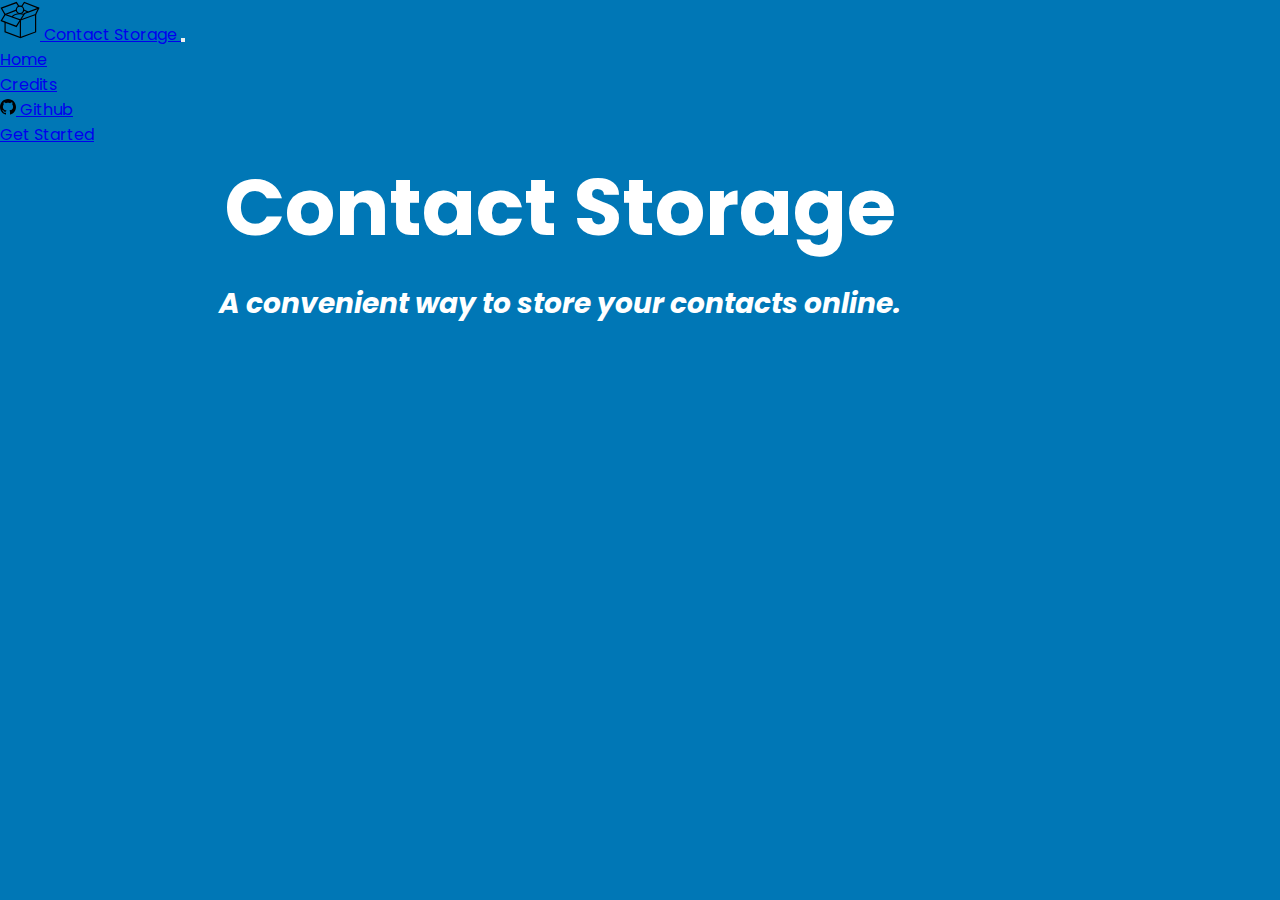
<file: index.html>
<!DOCTYPE html>
<html lang="en">

<head>
    <meta charset="UTF-8" />
    <meta http-equiv="X-UA-Compatible" content="IE=edge" />
    <meta name="viewport" content="width=device-width, initial-scale=1.0" />

    <title>Contact Storage</title>
    <meta name="title" content="Contact Storage" />
    <meta name="description" content="A convenient way to store your contacts online." />

    <meta property="og:type" content="website">
    <meta content="Contact Storage" property="og:title" />
    <meta content="A convenient way to store your contacts online." property="og:description" />
    <meta content="https://contactstorage.info" property="og:url" />
    <meta content="https://contactstorage.info/static/images/home.png" property="og:image" />
    <meta content="#0077b6" data-react-helmet="true" name="theme-color" />

    <!-- Bootstrap v5.3.0-alpha1 CDNs -->
    <link href="https://cdn.jsdelivr.net/npm/bootstrap@5.3.0-alpha1/dist/css/bootstrap.min.css" rel="stylesheet"
        integrity="sha384-GLhlTQ8iRABdZLl6O3oVMWSktQOp6b7In1Zl3/Jr59b6EGGoI1aFkw7cmDA6j6gD" crossorigin="anonymous" />

    <script src="https://cdn.jsdelivr.net/npm/bootstrap@5.3.0-alpha1/dist/js/bootstrap.bundle.min.js"
        integrity="sha384-w76AqPfDkMBDXo30jS1Sgez6pr3x5MlQ1ZAGC+nuZB+EYdgRZgiwxhTBTkF7CXvN"
        crossorigin="anonymous"></script>

    <link rel="stylesheet" href="./static/css/home.css" />
</head>

<body>
    <div id="content" class="d-flex flex-column">
        <header class="navbar sticky-top navbar-expand-lg bg-body-tertiary px-3 py-2">
            <nav class="container-fluid">
                <a class="navbar-brand fw-medium" href="./index.html">
                    <svg height="40" xmlns="http://www.w3.org/2000/svg" id="Layer_3" data-name="Layer 3"
                        viewBox="0 0 100 100">
                        <defs>
                            <style>
                                .cls-1 {
                                    fill: none;
                                    stroke: #000;
                                    stroke-miterlimit: 10;
                                    stroke-width: 3px
                                }

                            </style>
                        </defs>
                        <circle cx="49.99" cy="24.63" r="9.18" class="cls-1" />
                        <path d="M60.01 35.82c-2.97-.91-6.38-1.43-10.01-1.43-9.33 0-17.23 3.43-19.9 8.16"
                            class="cls-1" />
                        <g id="Layer_2" data-name="Layer 2">
                            <path d="m51 50 38-13.65v43.53L51 93.97 12.7 79.59V55.33l28.17 10.66L51 50z"
                                class="cls-1" />
                            <path
                                d="M51 93.97V50L12.7 36.35 3.3 51.61l9.4 3.72M54.13 16.21l6.6-10.19 36.19 14.19L89 36.35M51 50l10.41-16.39 9.2-3.52"
                                class="cls-1" />
                            <path
                                d="m96.92 20.21-26.31 9.88-11.44-4.94M40.82 25.24 12.7 36.35 3.3 20.21l37.77-13.8 6.13 9.33"
                                class="cls-1" />
                        </g>
                    </svg>
                    Contact Storage
                </a>
                <button class="navbar-toggler" type="button" data-bs-toggle="collapse"
                    data-bs-target="#navbarSupportedContent" aria-controls="navbarSupportedContent"
                    aria-expanded="false" aria-label="Toggle navigation">
                    <span class="navbar-toggler-icon"></span>
                </button>
                <div class="collapse navbar-collapse" id="navbarSupportedContent">
                    <ul class="navbar-nav me-auto mb-2 mb-lg-0">
                        <li class="nav-item">
                            <a class="nav-link" aria-current="page" href="./index.html">Home</a>
                        </li>
                        <li class="nav-item">
                            <a class="nav-link" aria-current="page" href="./credits.html">Credits</a>
                        </li>
                        <li class="nav-item">
                            <a class="nav-link align-middle" aria-current="page"
                                href="https://github.com/lastingParadox/cop4331-contactstorage" target="_blank"
                                rel="noopener noreferrer"><svg xmlns="http://www.w3.org/2000/svg" width="16" height="16"
                                    viewBox="0 0 24 24">
                                    <path
                                        d="M12 0c-6.626 0-12 5.373-12 12 0 5.302 3.438 9.8 8.207 11.387.599.111.793-.261.793-.577v-2.234c-3.338.726-4.033-1.416-4.033-1.416-.546-1.387-1.333-1.756-1.333-1.756-1.089-.745.083-.729.083-.729 1.205.084 1.839 1.237 1.839 1.237 1.07 1.834 2.807 1.304 3.492.997.107-.775.418-1.305.762-1.604-2.665-.305-5.467-1.334-5.467-5.931 0-1.311.469-2.381 1.236-3.221-.124-.303-.535-1.524.117-3.176 0 0 1.008-.322 3.301 1.23.957-.266 1.983-.399 3.003-.404 1.02.005 2.047.138 3.006.404 2.291-1.552 3.297-1.23 3.297-1.23.653 1.653.242 2.874.118 3.176.77.84 1.235 1.911 1.235 3.221 0 4.609-2.807 5.624-5.479 5.921.43.372.823 1.102.823 2.222v3.293c0 .319.192.694.801.576 4.765-1.589 8.199-6.086 8.199-11.386 0-6.627-5.373-12-12-12z" />
                                </svg>
                                Github</a>
                        </li>
                    </ul>
                    <ul class="navbar-nav">
                        <li class="nav-item">
                            <a class="btn btn-warning px-4" aria-current="page" href="./login.html">Get Started</a>
                        </li>
                    </ul>
                </div>
            </nav>
        </header>

        <main>
            <section id="hero">
                <div id="title">
                    <h1>Contact Storage</h1>
                    <h2><em>A convenient way to store your contacts online.</em></h2>
                </div>
            </section>
        </main>
</body>

</html>
</file>
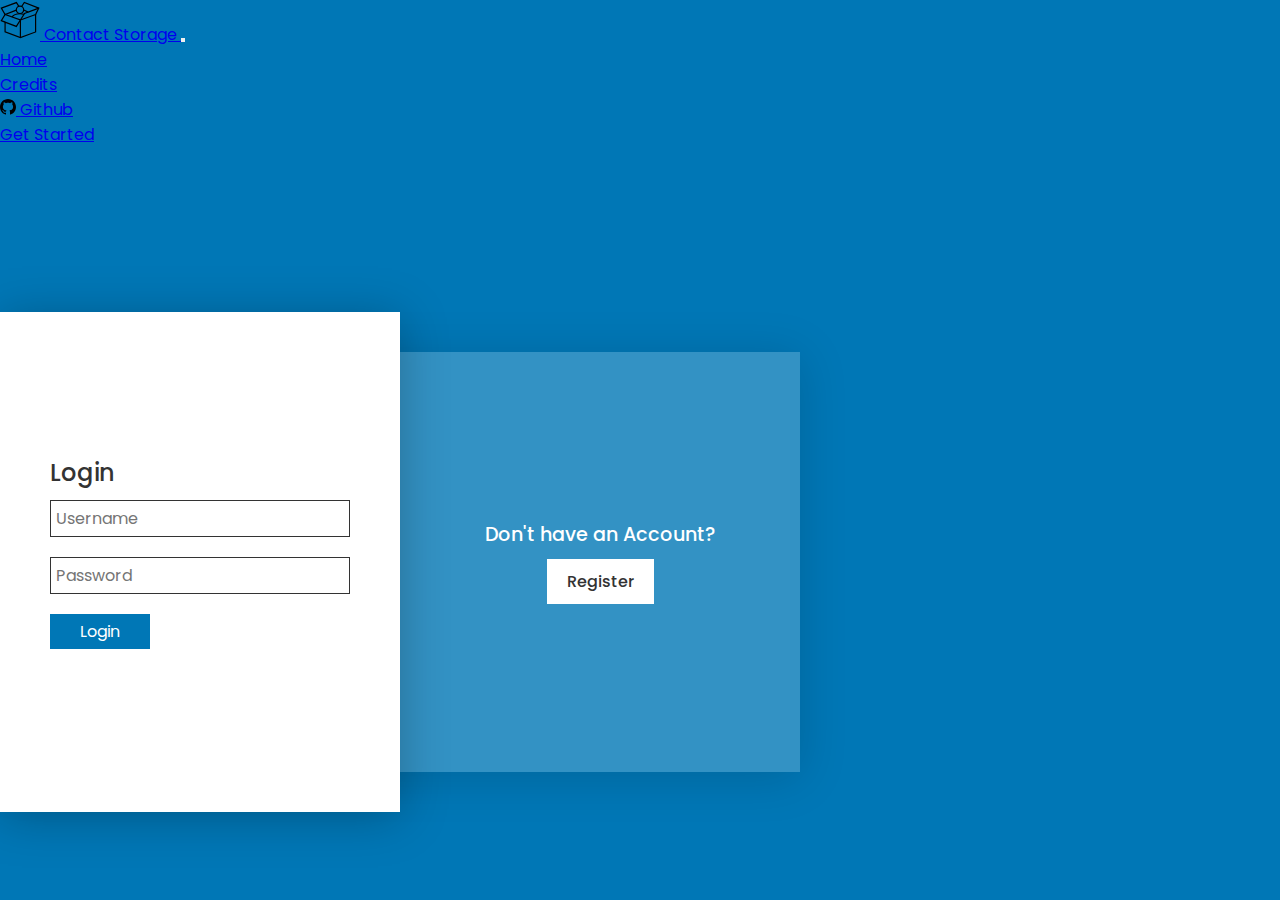
<file: account.html>
<!DOCTYPE html>
<html lang="en">
    <html>
        <head>
            <script type="text/javascript" src="static/js/index.js"></script>
            <script type="text/javascript" src="static/js/sidebar.js"></script>
            <script type="text/javascript" src="static/js/account.js"></script>

            <meta charset="utf-8" />
            <meta http-equiv="X-UA-Compatible" content="IE=edge" />
            <meta
                name="viewport"
                content="width=device-width, initial-scale=1"
            />

            <title>Contact Storage - Account</title>
            <meta name="title" content="Contact Storage - Account"/>
            <meta name="description" content="A convenient way to store your contacts online."/>
            
            <meta property="og:type" content="website">
            <meta content="Contact Storage - Account" property="og:title" />
            <meta content="A convenient way to store your contacts online." property="og:description" />
            <meta content="https://contactstorage.info" property="og:url" />
            <meta content="https://contactstorage.info/static/images/home.png" property="og:image" />
            <meta content="#0077b6" data-react-helmet="true" name="theme-color" />

            <!--Google icons-->
            <link
                rel="stylesheet"
                href="https://fonts.googleapis.com/icon?family=Material+Icons+Sharp"
            />
            <link
                rel="stylesheet"
                href="https://fonts.googleapis.com/icon?family=Material+Icons+Outlined"
            />

            <!-- Bootstrap v5.3.0-alpha1 CDNs -->
            <link
                href="https://cdn.jsdelivr.net/npm/bootstrap@5.3.0-alpha1/dist/css/bootstrap.min.css"
                rel="stylesheet"
                integrity="sha384-GLhlTQ8iRABdZLl6O3oVMWSktQOp6b7In1Zl3/Jr59b6EGGoI1aFkw7cmDA6j6gD"
                crossorigin="anonymous"
            />

            <script
                src="https://cdn.jsdelivr.net/npm/bootstrap@5.3.0-alpha1/dist/js/bootstrap.bundle.min.js"
                integrity="sha384-w76AqPfDkMBDXo30jS1Sgez6pr3x5MlQ1ZAGC+nuZB+EYdgRZgiwxhTBTkF7CXvN"
                crossorigin="anonymous"
            ></script>

            <link rel="stylesheet" href="static/css/dashboard.css" />
            <link rel="stylesheet" href="static/css/account.css" />
        </head>

        <body>
            <div id="main-container" class="d-flex">
                <div class="sidebar" id="side_nav">
                    <div class="header-box pt-3 pb-4 position-relative">
                        <h1 class="fs-4 title">
                            <button
                                id="hamburger"
                                class="btn open-btn border-0"
                            >
                                <span class="material-icons-outlined"
                                    >menu</span
                                >
                            </button>
                            <span id="sidebar-title">Contact Storage</span>
                        </h1>
                    </div>

                    <ul class="list-unstyled">
                        <li
                            id="nav_contacts"
                            class="my-2"
                            onclick="transferPage(this.id);"
                        >
                            <div class="list-itembox">
                                <span class="material-icons-sharp"
                                    >import_contacts</span
                                >
                                <span class="ms-3">Contacts</span>
                            </div>
                        </li>
                    </ul>

                    <hr class="hr-color mx-2 border-2" />

                    <ul class="list-unstyled">
                        <li
                            id="nav_account"
                            class="my-2 active"
                            onclick="transferPage(this.id);"
                        >
                            <div class="list-itembox">
                                <span class="material-icons-sharp"
                                    >account_box</span
                                >
                                <span class="ms-3">Account</span>
                            </div>
                        </li>
                        <li id="nav_logout" class="my-2" onclick="logout();">
                            <div class="list-itembox">
                                <span class="material-icons-sharp">logout</span>
                                <span class="ms-3">Logout</span>
                            </div>
                        </li>
                    </ul>
                </div>

                <div id="content">
                    <div class="card account-card">
                        <div class="card-header text-center font">Account</div>
                        <div class="card-body text-center p-5">
                            <img
                                id="userPhoto"
                                class="img-account-profile rounded-circle mb-2"
                                src="./static/images/media/anonymous.png"
                                alt=""
                            />
                            <h2 id="userFirstLast">&nbsp;</h2>
                            <i id="userEmail" class="text-secondary">&nbsp;</i>

                            <div class="mt-4">
                                <button
                                    class="btn btn-primary"
                                    id="editDetailsButton"
                                    data-bs-toggle="modal"
                                    data-bs-target="#detailsModal"
                                >
                                    Edit Details
                                </button>
                                <button
                                    class="btn btn-primary"
                                    id="settingsButton"
                                    data-bs-toggle="modal"
                                    data-bs-target="#settingsModal"
                                    onclick="initSettingsPage();"
                                >
                                    Edit Settings
                                </button>
                                <button
                                    class="btn btn-danger"
                                    id="deleteAccountButton"
                                    data-bs-toggle="modal"
                                    data-bs-target="#deleteModal"
                                >
                                    Delete Account
                                </button>
                            </div>
                        </div>
                    </div>
                </div>
            </div>

            <div class="modal fade" id="detailsModal" tabindex="-1" aria-labelledby="detailsPageLabel" aria-hidden="true">
                <div class="modal-dialog modal-dialog-scrollable modal-dialog-centered">
                    <div class="modal-content">
                        <div class="modal-header">
                            <h1 class="modal-title fs-5" id="detailsPageLabel">Account Details</h1>
                            <button type="button" class="btn-close" data-bs-dismiss="modal" aria-label="Close"></button>
                        </div>
                        <div class="modal-body">
                            <div class="mb-2">
                                <label for="details-firstName" class="form-label">First Name</label>
                                <input type="text" class="form-control" id="details-firstName" placeholder="First Name">
                                <div class="invalid-feedback">
                                    Please input a first name.
                                </div>
                            </div>
                            <div class="mb-2">
                                <label for="details-lastName" class="form-label">Last Name</label>
                                <input type="text" class="form-control" id="details-lastName" placeholder="Last Name">
                                <div class="invalid-feedback">
                                    Please input a last name.
                                </div>
                            </div>
                            <div class="mb-2">
                                <label for="details-username" class="form-label">Username</label>
                                <input type="tel" class="form-control" id="details-username" placeholder="Username">
                                <div id="username-error" class="invalid-feedback">
                                    Please input a username.
                                </div>
                            </div>
                            <div class="mb-2">
                                <label for="details-email" class="form-label">Email</label>
                                <input type="email" class="form-control" id="details-email" placeholder="example@example.com">
                                <div class="invalid-feedback">
                                    Please input a valid email.
                                </div>
                            </div>
                            <div class="mb-2">
                                <label for="details-picture" class="form-label">Image</label>
                                <input type="file" class="form-control" id="details-picture" accept="image/png,image/jpeg">
                            </div>
                        </div>
                        <div class="modal-footer">
                            <button type="button" class="btn btn-primary" onclick="return editUserDetails();">Update</button>
                            <button type="button" class="btn btn-secondary" onclick="return editUserDetails(true);">Update and Remove Image</button>
                        </div>
                    </div>
                </div>
            </div>

            <div class="modal fade" id="settingsModal" tabindex="-1" aria-labelledby="settingsPageLabel" aria-hidden="true">
                <div class="modal-dialog modal-dialog-scrollable modal-dialog-centered">
                    <div class="modal-content">
                        <div class="modal-header">
                            <h1 class="modal-title fs-5" id="settingsPageLabel">Account Settings</h1>
                            <button type="button" class="btn-close" data-bs-dismiss="modal" aria-label="Close"></button>
                        </div>
                        <div class="modal-body">
                            <span>Dashboard Color</span>
                            <div class="mb-3 d-flex">
                                <input
                                id="color-button-1"
                                type="color"
                                name=""
                                class="form-control-color d-inline"
                                />
                                <input
                                    id="color-text-1"
                                    class="form-control d-inline mx-3"
                                    type="text"
                                    value="#000000"
                                    readonly
                                />
                                <input
                                    id="default_dash"
                                    class="btn btn-secondary primaryBg"
                                    type="button"
                                    value="Default"
                                />
                            </div>
                            <span>Sidebar Color</span>
                            <div class="d-flex mb-3">
                                <input
                                    id="color-button-2"
                                    type="color"
                                    name=""
                                    class="form-control-color d-inline"
                                />
                                <input
                                    id="color-text-2"
                                    class="form-control d-inline mx-3"
                                    type="text"
                                    value="#000000"
                                    readonly
                                />
                                <input
                                    id="default_side"
                                    class="btn btn-secondary primaryBg"
                                    type="button"
                                    value="Default"
                                />
                            </div>
                            <div class="form-check form-switch mb-4">
                                <input
                                    class="form-check-input"
                                    type="checkbox"
                                    id="flexSwitchCheckChecked"
                                    checked
                                    onclick=""
                                />
                                <label
                                    class="form-check-label"
                                    for="flexSwitchCheckChecked"
                                    >Use Card View</label
                                >
                            </div>
                        </div>
                        <div class="modal-footer">
                            <button type="button" class="btn btn-success" onclick="return editUserSettings();">Update</button>
                        </div>
                    </div>
                </div>
            </div>

            <div class="modal fade" id="deleteModal" tabindex="-1" aria-labelledby="deletePageLabel" aria-hidden="true">
                <div class="modal-dialog modal-dialog-scrollable modal-dialog-centered">
                    <div class="modal-content">
                        <div class="modal-header">
                            <h1 class="modal-title fs-5" id="deletePageLabel">Delete Contact</h1>
                            <button type="button" class="btn-close" data-bs-dismiss="modal" aria-label="Close"></button>
                        </div>
                            <div class="modal-body">
                                <p id="delete_statement">
                                    Are you sure you want to delete your
                                    account?
                                </p>
                            </div>
                            <div class="modal-footer">
                                <button type="button" class="btn btn-secondary" data-bs-dismiss="modal">Cancel</button>
                                <button type="button" class="btn btn-danger" onclick="return deleteUserAccount();">Delete</button>
                            </div>
                    </div>
                </div>
            </div>

            <nav id="mobile-navbar" class="sticky-bottom">
                <div id="mobile_contacts" class="mobile-item" ontouchstart="transferPage(this.id);">
                    <span class="material-icons-sharp mobile-item-icon">import_contacts</span>
                </div>
                <div class="vr"></div>
                <div id="mobile_account" class="mobile-item active" ontouchstart="transferPage(this.id);">
                    <span class="material-icons-sharp mobile-item-icon">account_box</span>
                </div>
                <div class="vr"></div>
                <div id="mobile_logout" class="mobile-item" ontouchstart="logout();">
                    <span class="material-icons-sharp mobile-item-icon">logout</span>
                </div>
            </nav>
        </body>
    </html>
</html>
</file>
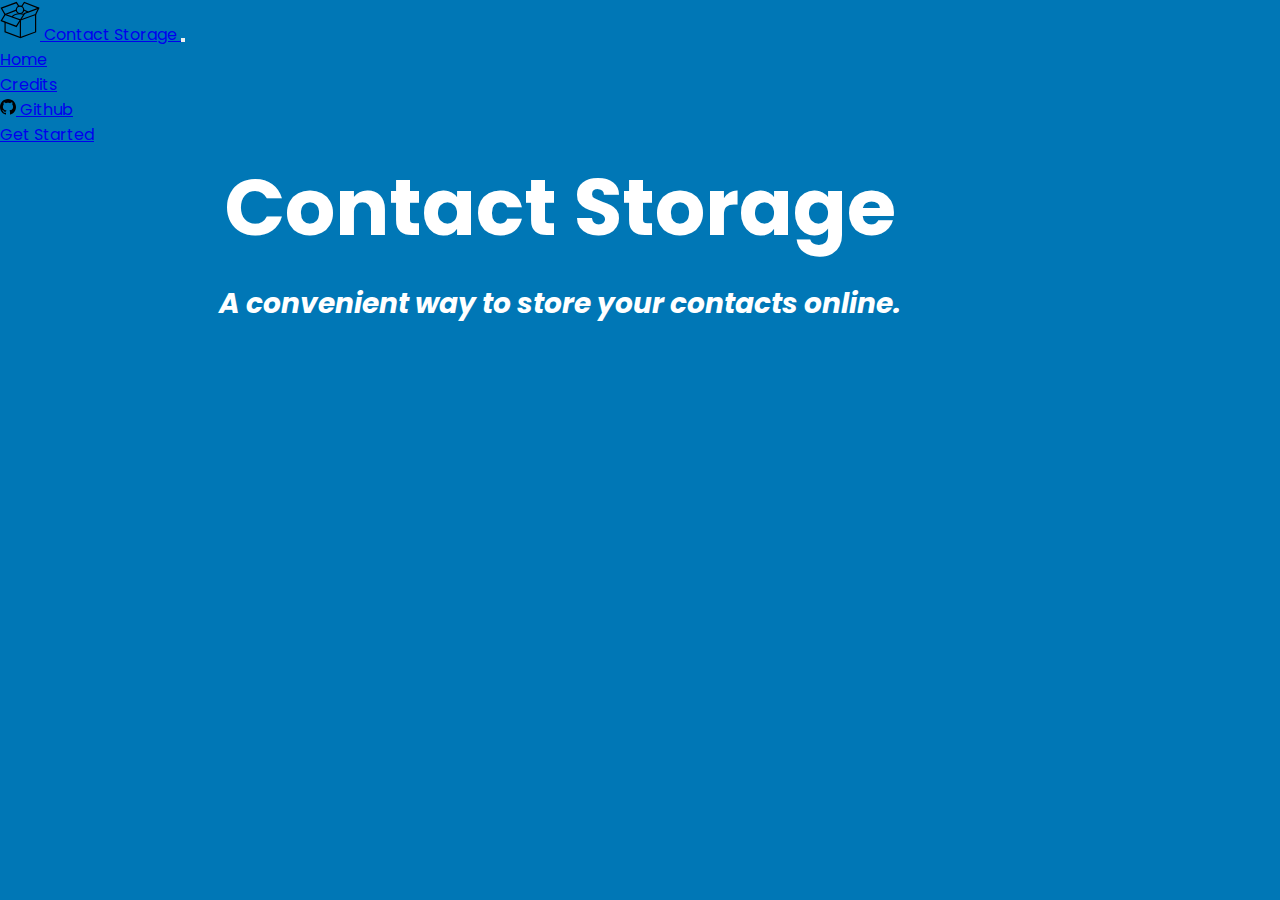
<file: color.html>
<html>
<head>
	<title>COP 4331 LAMP Stack Demo</title>
	<script type="text/javascript" src="js/code.js"></script>
    <link href="css/styles.css" rel="stylesheet">	
    <link href="https://fonts.googleapis.com/css?family=Ubuntu" rel="stylesheet">
	
	<script type="text/javascript">
	document.addEventListener('DOMContentLoaded', function() 
	{
		readCookie();
	}, false);
	</script>
	
</head>
<body>

<h1 id="title">COP 4331 LAMP Stack Demo</h1>

<div id="loggedInDiv">
	<span id="userName"></span><br />
	<button type="button" id="logoutButton" class="buttons" onclick="doLogout();"> Log Out </button>
</div>

<div id="accessUIDiv">
	<br />

	<input type="text" id="searchText" placeholder="Color To Search For"/>
	<button type="button" id="searchColorButton" class="buttons" onclick="searchColor();"> Search Color </button><br />
	<span id="colorSearchResult"></span>
	<p id="colorList">
	</p><br /><br />

	<input type="text" id="colorText" placeholder="Color To Add">
	<button type="button" id="addColorButton" class="buttons" onclick="addColor();"> Add Color </button><br />
	<span id="colorAddResult"></span>
</div>

</body>
</html>
</file>
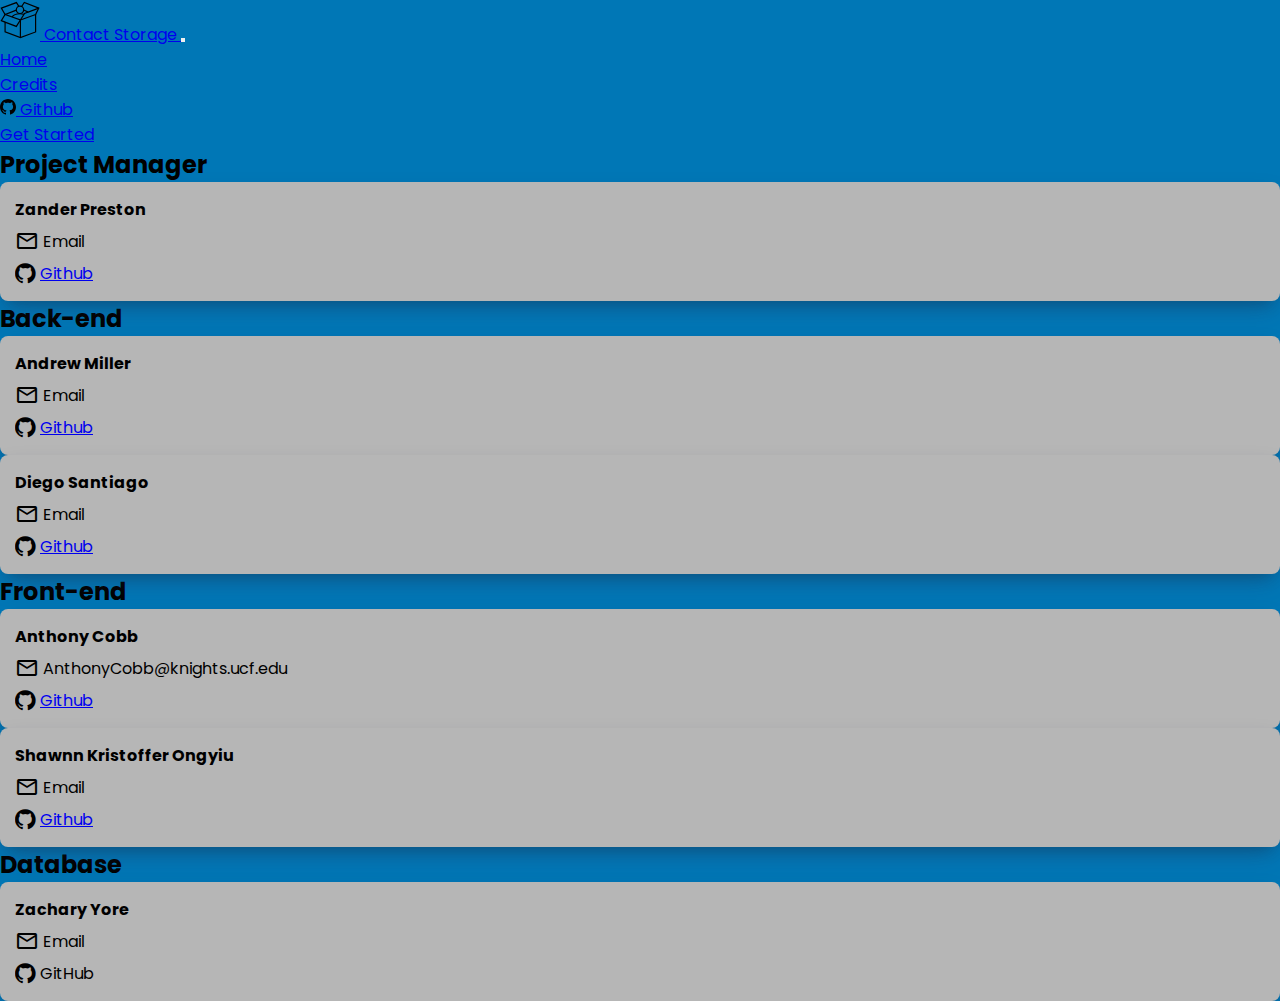
<file: credits.html>
<!DOCTYPE html>
<html lang="en">

<head>
    <script type="text/javascript" src="static/js/index.js"></script>

    <meta charset="utf-8" />
    <meta http-equiv="X-UA-Compatible" content="IE=edge" />
    <meta name="viewport" content="width=device-width, initial-scale=1" />

    <title>Contact Storage - Credits</title>
    <meta name="title" content="Contact Storage - Credits" />
    <meta name="description" content="A convenient way to store your contacts online." />

    <meta property="og:type" content="website">
    <meta content="Contact Storage - Credits" property="og:title" />
    <meta content="A convenient way to store your contacts online." property="og:description" />
    <meta content="https://contactstorage.info" property="og:url" />
    <meta content="https://contactstorage.info/static/images/home.png" property="og:image" />
    <meta content="#0077b6" data-react-helmet="true" name="theme-color" />

    <!--Google icons-->
    <link rel="stylesheet" href="https://fonts.googleapis.com/icon?family=Material+Icons+Sharp" />
    <link rel="stylesheet" href="https://fonts.googleapis.com/icon?family=Material+Icons+Outlined" />

    <!--Github icon-->
    <link rel="stylesheet" href="https://cdnjs.cloudflare.com/ajax/libs/font-awesome/4.7.0/css/font-awesome.min.css" />

    <!-- Bootstrap v5.3.0-alpha1 CDNs -->
    <link href="https://cdn.jsdelivr.net/npm/bootstrap@5.3.0-alpha1/dist/css/bootstrap.min.css" rel="stylesheet"
        integrity="sha384-GLhlTQ8iRABdZLl6O3oVMWSktQOp6b7In1Zl3/Jr59b6EGGoI1aFkw7cmDA6j6gD" crossorigin="anonymous" />

    <script src="https://cdn.jsdelivr.net/npm/bootstrap@5.3.0-alpha1/dist/js/bootstrap.bundle.min.js"
        integrity="sha384-w76AqPfDkMBDXo30jS1Sgez6pr3x5MlQ1ZAGC+nuZB+EYdgRZgiwxhTBTkF7CXvN"
        crossorigin="anonymous"></script>

    <!-- Local Style Sheets -->
    <link rel="stylesheet" href="static/css/credits.css" />
</head>

<body>
    <!--Nav Bar-->
    <header class="navbar sticky-top navbar-expand-lg bg-body-tertiary px-3 py-2">
        <nav class="container-fluid">
            <a class="navbar-brand fw-medium" href="./index.html">
                <svg height="40" xmlns="http://www.w3.org/2000/svg" id="Layer_3" data-name="Layer 3"
                    viewBox="0 0 100 100">
                    <defs>
                        <style>
                            .cls-1 {
                                fill: none;
                                stroke: #000;
                                stroke-miterlimit: 10;
                                stroke-width: 3px
                            }

                        </style>
                    </defs>
                    <circle cx="49.99" cy="24.63" r="9.18" class="cls-1" />
                    <path d="M60.01 35.82c-2.97-.91-6.38-1.43-10.01-1.43-9.33 0-17.23 3.43-19.9 8.16" class="cls-1" />
                    <g id="Layer_2" data-name="Layer 2">
                        <path d="m51 50 38-13.65v43.53L51 93.97 12.7 79.59V55.33l28.17 10.66L51 50z" class="cls-1" />
                        <path
                            d="M51 93.97V50L12.7 36.35 3.3 51.61l9.4 3.72M54.13 16.21l6.6-10.19 36.19 14.19L89 36.35M51 50l10.41-16.39 9.2-3.52"
                            class="cls-1" />
                        <path
                            d="m96.92 20.21-26.31 9.88-11.44-4.94M40.82 25.24 12.7 36.35 3.3 20.21l37.77-13.8 6.13 9.33"
                            class="cls-1" />
                    </g>
                </svg>
                Contact Storage
            </a>
            <button class="navbar-toggler" type="button" data-bs-toggle="collapse"
                data-bs-target="#navbarSupportedContent" aria-controls="navbarSupportedContent" aria-expanded="false"
                aria-label="Toggle navigation">
                <span class="navbar-toggler-icon"></span>
            </button>
            <div class="collapse navbar-collapse" id="navbarSupportedContent">
                <ul class="navbar-nav me-auto mb-2 mb-lg-0">
                    <li class="nav-item">
                        <a class="nav-link" aria-current="page" href="./index.html">Home</a>
                    </li>
                    <li class="nav-item">
                        <a class="nav-link" aria-current="page" href="./credits.html">Credits</a>
                    </li>
                    <li class="nav-item">
                        <a class="nav-link align-middle" aria-current="page"
                            href="https://github.com/lastingParadox/cop4331-contactstorage" target="_blank"
                            rel="noopener noreferrer"><svg xmlns="http://www.w3.org/2000/svg" width="16" height="16"
                                viewBox="0 0 24 24">
                                <path
                                    d="M12 0c-6.626 0-12 5.373-12 12 0 5.302 3.438 9.8 8.207 11.387.599.111.793-.261.793-.577v-2.234c-3.338.726-4.033-1.416-4.033-1.416-.546-1.387-1.333-1.756-1.333-1.756-1.089-.745.083-.729.083-.729 1.205.084 1.839 1.237 1.839 1.237 1.07 1.834 2.807 1.304 3.492.997.107-.775.418-1.305.762-1.604-2.665-.305-5.467-1.334-5.467-5.931 0-1.311.469-2.381 1.236-3.221-.124-.303-.535-1.524.117-3.176 0 0 1.008-.322 3.301 1.23.957-.266 1.983-.399 3.003-.404 1.02.005 2.047.138 3.006.404 2.291-1.552 3.297-1.23 3.297-1.23.653 1.653.242 2.874.118 3.176.77.84 1.235 1.911 1.235 3.221 0 4.609-2.807 5.624-5.479 5.921.43.372.823 1.102.823 2.222v3.293c0 .319.192.694.801.576 4.765-1.589 8.199-6.086 8.199-11.386 0-6.627-5.373-12-12-12z" />
                            </svg>
                            Github</a>
                    </li>
                </ul>
                <ul class="navbar-nav">
                    <li class="nav-item">
                        <a class="btn btn-warning px-4" aria-current="page" href="./login.html">Get Started</a>
                    </li>
                </ul>
            </div>
        </nav>
    </header>

    <!--Project Manager Credits-->
    <h2 class="text-center pt-4 fw-bold">Project Manager</h2>
    <div class="d-flex justify-content-center text-center credit-section">
        <div class="contact mx-3 my-1">
            <div class="contact-top">
                <h4 class="name">Zander Preston</h4>
            </div>
            <div class="contact-interior">
                <div class="contact-info">
                    <div class="info_container">
                        <span class="material-icons-outlined">email</span>Email
                    </div>
                    <div class="info_container">
                        <i class="fa fa-github" style="font-size: 24px"></i><a
                            href="https://github.com/lastingParadox">Github</a>
                    </div>
                </div>
            </div>
        </div>
    </div>

    <!--Back-end Credits-->
    <h2 class="text-center pt-3 fw-bold">Back-end</h2>
    <div class="d-flex justify-content-center text-center credit-section">
        <div class="contact mx-3 my-1">
            <div class="contact-top">
                <h4 class="name">Andrew Miller</h4>
            </div>
            <div class="contact-interior">
                <div class="contact-info">
                    <div class="info_container">
                        <span class="material-icons-outlined">email</span>Email
                    </div>
                    <div class="info_container">
                        <i class="fa fa-github" style="font-size: 24px"></i><a
                            href="https://github.com/androoo06">Github</a>
                    </div>
                </div>
            </div>
        </div>

        <div class="contact mx-3 my-1">
            <div class="contact-top">
                <h4 class="name">Diego Santiago</h4>
            </div>
            <div class="contact-interior">
                <div class="contact-info">
                    <div class="info_container">
                        <span class="material-icons-outlined">email</span>Email
                    </div>
                    <div class="info_container">
                        <i class="fa fa-github" style="font-size: 24px"></i><a
                            href="https://github.com/paradoxAlpha823">Github</a>
                    </div>
                </div>
            </div>
        </div>
    </div>

    <!--Front-end Credits-->
    <h2 class="text-center pt-3 fw-bold">Front-end</h2>
    <div class="d-flex justify-content-center text-center credit-section">
        <div class="contact mx-3 my-1">
            <div class="contact-top">
                <h4 class="name">Anthony Cobb</h4>
            </div>
            <div class="contact-interior">
                <div class="contact-info">
                    <div class="info_container">
                        <span class="material-icons-outlined">email</span>AnthonyCobb@knights.ucf.edu
                    </div>
                    <div class="info_container">
                        <i class="fa fa-github" style="font-size: 24px"></i><a
                            href="https://github.com/blockdude">Github</a>
                    </div>
                </div>
            </div>
        </div>

        <div class="contact mx-3 my-1">
            <div class="contact-top">
                <h4 class="name">Shawnn Kristoffer Ongyiu</h4>
            </div>
            <div class="contact-interior">
                <div class="contact-info">
                    <div class="info_container">
                        <span class="material-icons-outlined">email</span>Email
                    </div>
                    <div class="info_container">
                        <i class="fa fa-github" style="font-size: 24px"></i><a
                            href="https://github.com/shawnnongyiu">Github</a>
                    </div>
                </div>
            </div>
        </div>
    </div>

    <!--Database Credits-->
    <h2 class="text-center pt-3 fw-bold">Database</h2>
    <div class="d-flex justify-content-center text-center credit-section pb-5">
        <div class="contact mx-3 my-1">
            <div class="contact-top">
                <h4 class="name">Zachary Yore</h4>
            </div>
            <div class="contact-interior">
                <div class="contact-info">
                    <div class="info_container">
                        <span class="material-icons-outlined">email</span>Email
                    </div>
                    <div class="info_container">
                        <i class="fa fa-github" style="font-size: 24px"></i>GitHub
                    </div>
                </div>
            </div>
        </div>
    </div>
</body>

</html>
</file>
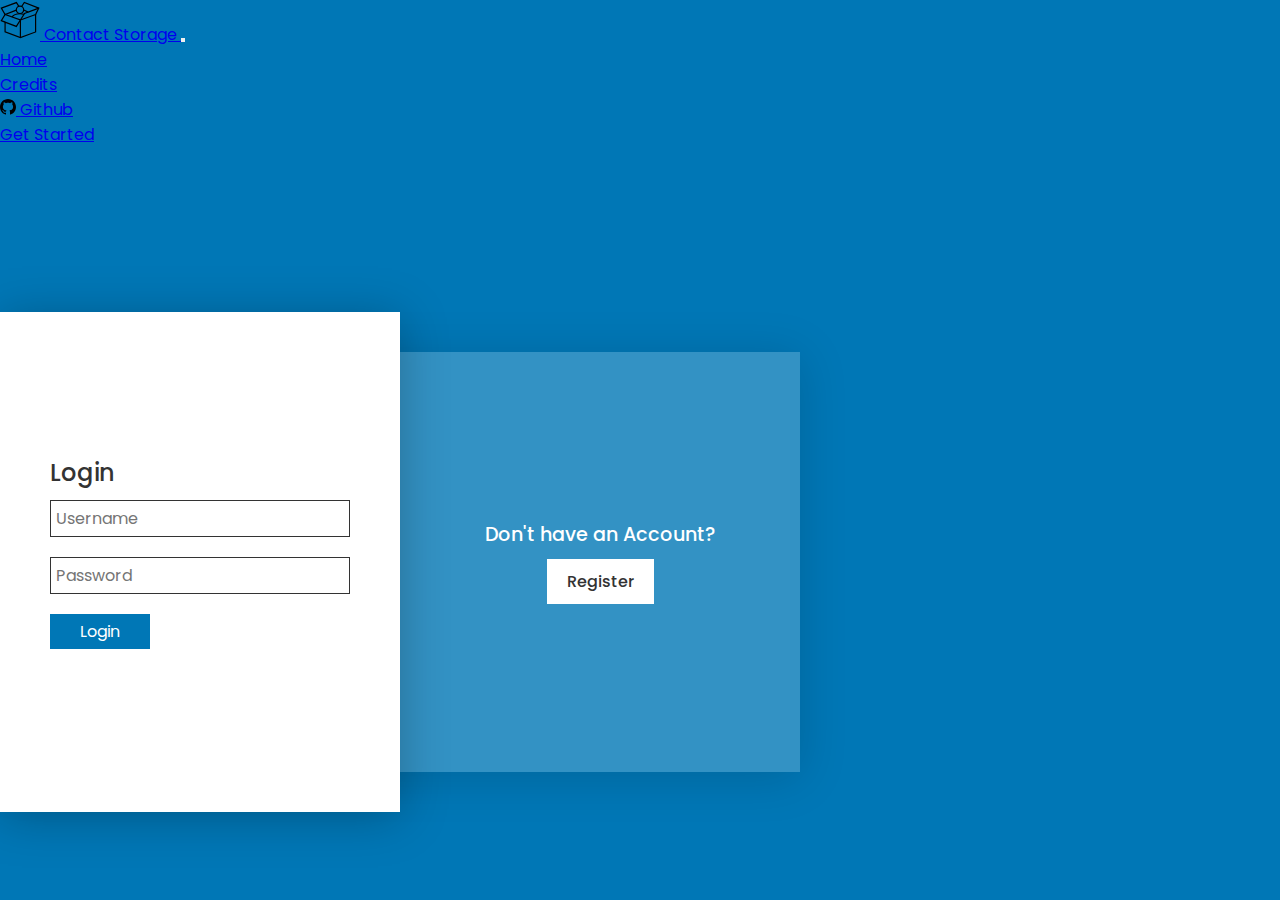
<file: dashboard.html>
<!DOCTYPE html>
<html lang="en">
    <head>
        <script type="text/javascript" src="static/js/index.js"></script>
        <script type="text/javascript" src="static/js/sidebar.js"></script>
        <script type="text/javascript" src="static/js/dashboard.js"></script>

        <meta charset="utf-8" />
        <meta http-equiv="X-UA-Compatible" content="IE=edge" />
        <meta name="viewport" content="width=device-width, initial-scale=1" />

        <title>Contact Storage</title>
        <meta name="title" content="Contact Storage"/>
        <meta name="description" content="A convenient way to store your contacts online."/>
        
        <meta property="og:type" content="website">
        <meta content="Contact Storage" property="og:title" />
        <meta content="A convenient way to store your contacts online." property="og:description" />
        <meta content="https://contactstorage.info" property="og:url" />
        <meta content="https://contactstorage.info/static/images/home.png" property="og:image" />
        <meta content="#0077b6" data-react-helmet="true" name="theme-color" />

        <!--Google icons-->
        <link
            rel="stylesheet"
            href="https://fonts.googleapis.com/icon?family=Material+Icons+Sharp"
        />
        <link
            rel="stylesheet"
            href="https://fonts.googleapis.com/icon?family=Material+Icons+Outlined"
        />

        <!-- Bootstrap v5.3.0-alpha1 CDNs -->
        <link
            href="https://cdn.jsdelivr.net/npm/bootstrap@5.3.0-alpha1/dist/css/bootstrap.min.css"
            rel="stylesheet"
            integrity="sha384-GLhlTQ8iRABdZLl6O3oVMWSktQOp6b7In1Zl3/Jr59b6EGGoI1aFkw7cmDA6j6gD"
            crossorigin="anonymous"
        />

        <script
            src="https://cdn.jsdelivr.net/npm/bootstrap@5.3.0-alpha1/dist/js/bootstrap.bundle.min.js"
            integrity="sha384-w76AqPfDkMBDXo30jS1Sgez6pr3x5MlQ1ZAGC+nuZB+EYdgRZgiwxhTBTkF7CXvN"
            crossorigin="anonymous"
        ></script>

        <!-- Local Style Sheets -->
        <link rel="stylesheet" href="static/css/dashboard.css" />
    </head>

    <body>
        <div id="main-container" class="d-flex">
            <nav class="sidebar active" id="side_nav">
                <div class="header-box pt-3 pb-4 position-relative">
                    <h1 class="fs-4 title">
                        <button id="hamburger" class="btn open-btn border-0">
                            <span class="material-icons-outlined">menu</span>
                        </button>
                        <span id="sidebar-title">Contact Storage</span>
                    </h1>
                </div>

                <ul class="list-unstyled">
                    <li
                        id="nav_contacts"
                        class="my-2 active"
                        onclick="transferPage(this.id);"
                    >
                        <div class="list-itembox">
                            <span class="material-icons-sharp"
                                >import_contacts</span
                            >
                            <span class="ms-3">Contacts</span>
                        </div>
                    </li>
                </ul>
                <hr class="hr-color mx-2 border-2" />

                <ul class="list-unstyled">
                    <li
                        id="nav_account"
                        class="my-2"
                        onclick="transferPage(this.id);"
                    >
                        <div class="list-itembox">
                            <span class="material-icons-sharp"
                                >account_box</span
                            >
                            <span class="ms-3">Account</span>
                        </div>
                    </li>
                    <li id="nav_logout" class="my-2" onclick="logout();">
                        <div class="list-itembox">
                            <span class="material-icons-sharp">logout</span>
                            <span class="ms-3">Logout</span>
                        </div>
                    </li>
                </ul>
            </nav>

            <main id="dashboard_content">
                <!-- Container for contacts -->
                <div id="contact_container"></div>
                <!-- /Container -->
                <!-- Nav bar top -->
                <div id="contact-nav">
                    <nav
                        class="navbar navbar-expand-lg navbar-light bg-light rounded"
                    >
                        <div class="container-fluid">
                            <div
                                id="navbarSupportedContent"
                            >
                                <!--Add Contact-->
                                <button
                                    id="navbar-btn"
                                    class="d-flex btn btn-success"
                                    data-bs-toggle="modal"
                                    data-bs-target="#createModal"
                                    onclick="initCreatePage();"
                                >
                                    <span class="material-icons-sharp d-flex"
                                        >person_add</span
                                    >
                                    <span class="px-2">Add Contact</span>
                                </button>

                                <!--Search input box-->
                                <form id="search-container" class="d-flex">
                                    <input
                                        id="contact-search"
                                        class="form-control d-inline"
                                        type="search"
                                        placeholder="Search"
                                        aria-label="Search"
                                        onkeyup="searchContacts(this.value);"
                                    />
                                    <button
                                        class="btn d-inline"
                                        type="button"
                                        onclick="return false;"
                                        style="pointer-events: none"
                                    >
                                        <span
                                            class="material-icons-sharp d-flex"
                                            >search</span
                                        >
                                    </button>
                                </form>
                            </div>
                        </div>
                    </nav>
                </div>
                <!-- /Nav -->
            </main>
        </div>

        <div class="modal fade" id="createModal" tabindex="-1" aria-labelledby="createPageLabel" aria-hidden="true">
            <div class="modal-dialog modal-dialog-scrollable modal-dialog-centered">
                <div class="modal-content">
                    <div class="modal-header">
                        <h1 class="modal-title fs-5" id="createPageLabel">Create Contact</h1>
                        <button type="button" class="btn-close" data-bs-dismiss="modal" aria-label="Close"></button>
                    </div>
                        <div class="modal-body">
                            <div class="mb-2">
                                <label for="create-firstName" class="form-label">First Name</label>
                                <input type="text" class="form-control" id="create-firstName" placeholder="First Name">
                                <div class="invalid-feedback">
                                    Please input a first name.
                                </div>
                            </div>
                            <div class="mb-2">
                                <label for="create-lastName" class="form-label">Last Name</label>
                                <input type="text" class="form-control" id="create-lastName" placeholder="Last Name">
                                <div class="invalid-feedback">
                                    Please input a last name.
                                </div>
                            </div>
                            <div class="mb-2">
                                <label for="create-phoneNumber" class="form-label">Phone Number</label>
                                <input type="tel" class="form-control" id="create-phoneNumber" placeholder="123-123-1234">
                                <div class="invalid-feedback">
                                    A phone number should consist of 10 digits.
                                </div>
                            </div>
                            <div class="mb-2">
                                <label for="create-email" class="form-label">Email</label>
                                <input type="email" class="form-control" id="create-email" placeholder="example@example.com">
                                <div class="invalid-feedback">
                                    Please input a valid email.
                                </div>
                            </div>
                            <div class="mb-2">
                                <label for="create-address" class="form-label">Address</label>
                                <input type="text" class="form-control" id="create-address" placeholder="Address">
                                <div class="invalid-feedback">
                                    Please input an address.
                                </div>
                            </div>
                            <div class="mb-2">
                                <label for="create-occupation" class="form-label">Occupation</label>
                                <input type="text" class="form-control" id="create-occupation" placeholder="Web Developer">
                                <div class="invalid-feedback">
                                    Please input a occupation.
                                </div>
                            </div>
                            <div class="mb-2">
                                <label for="create-picture" class="form-label">Image</label>
                                <input type="file" class="form-control" id="create-picture" accept="image/png,image/jpeg">
                            </div>
                        </div>
                        <div class="modal-footer">
                            <button type="button" class="btn btn-primary" onclick="return createNewContact();">Create</button>
                        </div>
                </div>
            </div>
        </div>

        <div class="modal fade" id="editModal" tabindex="-1" aria-labelledby="editPageLabel" aria-hidden="true">
            <div class="modal-dialog modal-dialog-scrollable modal-dialog-centered">
                <div class="modal-content">
                    <div class="modal-header">
                        <h1 class="modal-title fs-5" id="editPageLabel">Edit Contact</h1>
                        <button type="button" class="btn-close" data-bs-dismiss="modal" aria-label="Close"></button>
                    </div>
                        <div class="modal-body">
                            <div class="mb-2">
                                <label for="edit-firstName" class="form-label">First Name</label>
                                <input type="text" class="form-control" id="edit-firstName" placeholder="First Name">
                                <div class="invalid-feedback">
                                    Please input a first name.
                                </div>
                            </div>
                            <div class="mb-2">
                                <label for="edit-lastName" class="form-label">Last Name</label>
                                <input type="text" class="form-control" id="edit-lastName" placeholder="Last Name">
                                <div class="invalid-feedback">
                                    Please input a last name.
                                </div>
                            </div>
                            <div class="mb-2">
                                <label for="edit-phoneNumber" class="form-label">Phone Number</label>
                                <input type="tel" class="form-control" id="edit-phoneNumber" placeholder="123-123-1234">
                                <div class="invalid-feedback">
                                    A phone number should consist of 10 digits.
                                </div>
                            </div>
                            <div class="mb-2">
                                <label for="edit-email" class="form-label">Email</label>
                                <input type="email" class="form-control" id="edit-email" placeholder="example@example.com">
                                <div class="invalid-feedback">
                                    Please input a valid email.
                                </div>
                            </div>
                            <div class="mb-2">
                                <label for="edit-address" class="form-label">Address</label>
                                <input type="text" class="form-control" id="edit-address" placeholder="Address">
                                <div class="invalid-feedback">
                                    Please input an address.
                                </div>
                            </div>
                            <div class="mb-2">
                                <label for="edit-occupation" class="form-label">Occupation</label>
                                <input type="text" class="form-control" id="edit-occupation" placeholder="Web Developer">
                                <div class="invalid-feedback">
                                    Please input a occupation.
                                </div>
                            </div>
                            <div class="mb-2">
                                <label for="edit-picture" class="form-label">Image</label>
                                <input type="file" class="form-control" id="edit-picture" accept="image/png,image/jpeg">
                            </div>
                        </div>
                        <div class="modal-footer">
                            <button type="button" class="btn btn-primary" onclick="return editContact();">Update</button>
                            <button type="button" class="btn btn-secondary" onclick="return editContact(true);">Update and Remove Image</button>
                        </div>
                </div>
            </div>
        </div>

        <div class="modal fade" id="deleteModal" tabindex="-1" aria-labelledby="deletePageLabel" aria-hidden="true">
            <div class="modal-dialog modal-dialog-scrollable modal-dialog-centered">
                <div class="modal-content">
                    <div class="modal-header">
                        <h1 class="modal-title fs-5" id="deletePageLabel">Delete Contact</h1>
                        <button type="button" class="btn-close" data-bs-dismiss="modal" aria-label="Close"></button>
                    </div>
                        <div class="modal-body">
                            <p id="delete_statement">
                                Are you sure you want to delete first_name
                                last_name?
                            </p>
                        </div>
                        <div class="modal-footer">
                            <button type="button" class="btn btn-secondary" data-bs-dismiss="modal">Cancel</button>
                            <button type="button" class="btn btn-danger" onclick="return deleteContact();">Delete</button>
                        </div>
                </div>
            </div>
        </div>

        <nav id="mobile-navbar" class="sticky-bottom">
            <div id="mobile_contacts" class="mobile-item active" ontouchstart="transferPage(this.id);">
                <span class="material-icons-sharp mobile-item-icon">import_contacts</span>
            </div>
            <div class="vr"></div>
            <div id="mobile_account" class="mobile-item" ontouchstart="transferPage(this.id);">
                <span class="material-icons-sharp mobile-item-icon">account_box</span>
            </div>
            <div class="vr"></div>
            <div id="mobile_logout" class="mobile-item" ontouchstart="logout();">
                <span class="material-icons-sharp mobile-item-icon">logout</span>
            </div>
        </nav>
    </body>
</html>
</file>
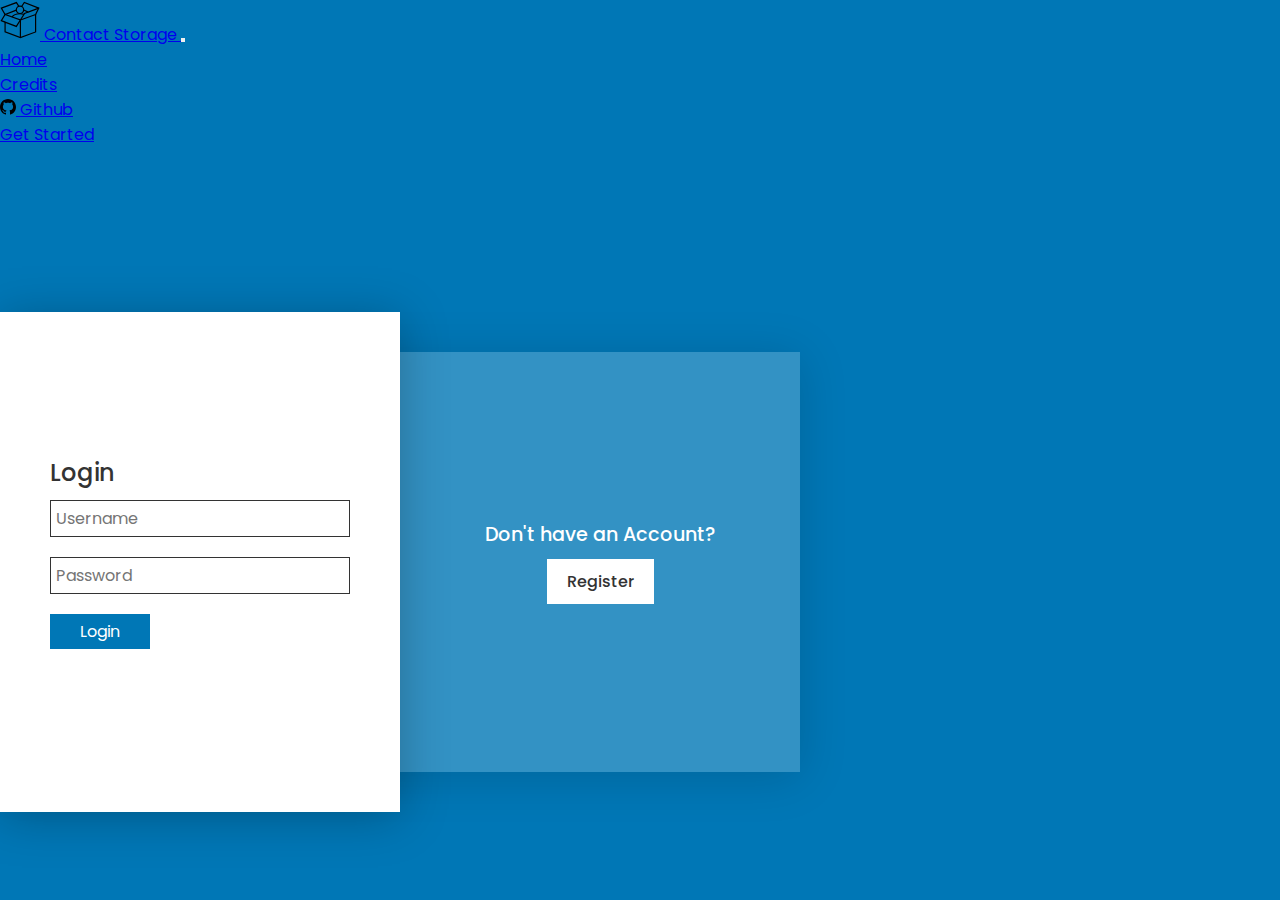
<file: login.html>
<!DOCTYPE html>
<html lang="en">
    <head>
        <meta charset="UTF-8" />
        <meta http-equiv="X-UA-Compatible" content="IE=edge" />
        <meta name="viewport" content="width=device-width, initial-scale=1.0" />
        
        <title>ContactStorage - Login</title>
        <meta name="title" content="Contact Storage - Login"/>
        <meta name="description" content="A convenient way to store your contacts online."/>
        
        <meta property="og:type" content="website">
        <meta content="Contact Storage - Login" property="og:title" />
        <meta content="A convenient way to store your contacts online." property="og:description" />
        <meta content="https://contactstorage.info" property="og:url" />
        <meta content="https://contactstorage.info/static/images/home.png" property="og:image" />
        <meta content="#0077b6" data-react-helmet="true" name="theme-color" />

        <!-- Bootstrap v5.3.0-alpha1 CDNs -->
        <link
            href="https://cdn.jsdelivr.net/npm/bootstrap@5.3.0-alpha1/dist/css/bootstrap.min.css"
            rel="stylesheet"
            integrity="sha384-GLhlTQ8iRABdZLl6O3oVMWSktQOp6b7In1Zl3/Jr59b6EGGoI1aFkw7cmDA6j6gD"
            crossorigin="anonymous"
        />

        <script
            src="https://cdn.jsdelivr.net/npm/bootstrap@5.3.0-alpha1/dist/js/bootstrap.bundle.min.js"
            integrity="sha384-w76AqPfDkMBDXo30jS1Sgez6pr3x5MlQ1ZAGC+nuZB+EYdgRZgiwxhTBTkF7CXvN"
            crossorigin="anonymous"
        ></script>

        <!-- CSS File -->
        <link rel="stylesheet" href="./static/css/index.css" />

        <!-- JS File -->
        <script src="./static/js/index.js" async></script>
        <script src="./static/js/login.js" async></script>
    </head>

    <body>
        <header class="navbar sticky-top navbar-expand-lg bg-body-tertiary px-3 py-2">
            <nav class="container-fluid">
                <a class="navbar-brand fw-medium" href="./index.html">
                    <svg height="40" xmlns="http://www.w3.org/2000/svg" id="Layer_3" data-name="Layer 3" viewBox="0 0 100 100"><defs><style>.cls-1{fill:none;stroke:#000;stroke-miterlimit:10;stroke-width:3px}</style></defs><circle cx="49.99" cy="24.63" r="9.18" class="cls-1"/><path d="M60.01 35.82c-2.97-.91-6.38-1.43-10.01-1.43-9.33 0-17.23 3.43-19.9 8.16" class="cls-1"/><g id="Layer_2" data-name="Layer 2"><path d="m51 50 38-13.65v43.53L51 93.97 12.7 79.59V55.33l28.17 10.66L51 50z" class="cls-1"/><path d="M51 93.97V50L12.7 36.35 3.3 51.61l9.4 3.72M54.13 16.21l6.6-10.19 36.19 14.19L89 36.35M51 50l10.41-16.39 9.2-3.52" class="cls-1"/><path d="m96.92 20.21-26.31 9.88-11.44-4.94M40.82 25.24 12.7 36.35 3.3 20.21l37.77-13.8 6.13 9.33" class="cls-1"/></g></svg>
                    Contact Storage
                </a>
                <button
                    class="navbar-toggler"
                    type="button"
                    data-bs-toggle="collapse"
                    data-bs-target="#navbarSupportedContent"
                    aria-controls="navbarSupportedContent"
                    aria-expanded="false"
                    aria-label="Toggle navigation"
                >
                    <span class="navbar-toggler-icon"></span>
                </button>
                <div
                    class="collapse navbar-collapse"
                    id="navbarSupportedContent"
                >
                    <ul class="navbar-nav me-auto mb-2 mb-lg-0">
                        <li class="nav-item">
                            <a
                                class="nav-link"
                                aria-current="page"
                                href="./index.html"
                                >Home</a
                            >
                        </li>
                        <li class="nav-item">
                            <a
                                class="nav-link"
                                aria-current="page"
                                href="./credits.html"
                                >Credits</a
                            >
                        </li>
                        <li class="nav-item">
                            <a
                                class="nav-link align-middle"
                                aria-current="page"
                                href="https://github.com/lastingParadox/cop4331-contactstorage"
                                target="_blank"
                                rel="noopener noreferrer"
                                ><svg xmlns="http://www.w3.org/2000/svg" width="16" height="16" viewBox="0 0 24 24"><path d="M12 0c-6.626 0-12 5.373-12 12 0 5.302 3.438 9.8 8.207 11.387.599.111.793-.261.793-.577v-2.234c-3.338.726-4.033-1.416-4.033-1.416-.546-1.387-1.333-1.756-1.333-1.756-1.089-.745.083-.729.083-.729 1.205.084 1.839 1.237 1.839 1.237 1.07 1.834 2.807 1.304 3.492.997.107-.775.418-1.305.762-1.604-2.665-.305-5.467-1.334-5.467-5.931 0-1.311.469-2.381 1.236-3.221-.124-.303-.535-1.524.117-3.176 0 0 1.008-.322 3.301 1.23.957-.266 1.983-.399 3.003-.404 1.02.005 2.047.138 3.006.404 2.291-1.552 3.297-1.23 3.297-1.23.653 1.653.242 2.874.118 3.176.77.84 1.235 1.911 1.235 3.221 0 4.609-2.807 5.624-5.479 5.921.43.372.823 1.102.823 2.222v3.293c0 .319.192.694.801.576 4.765-1.589 8.199-6.086 8.199-11.386 0-6.627-5.373-12-12-12z"/></svg>
                                Github</a
                            >
                        </li>
                    </ul>
                    <ul class="navbar-nav">
                        <li class="nav-item">
                            <a
                                class="btn btn-warning px-4"
                                aria-current="page"
                                href="./login.html"
                                >Get Started</a
                            >
                        </li>
                    </ul>
                </div>
            </nav>
        </header>

        <div class="container">
            <div class="blueBackground">
                <div class="box login">
                    <h2>Already have an Account?</h2>
                    <button class="loginButton">Login</button>
                </div>

                <div class="box register">
                    <h2>Don't have an Account?</h2>
                    <button class="registerButton">Register</button>
                </div>
            </div>

            <div class="formBox">
                <div class="form loginForm">
                    <form onsubmit="return login(event);">
                        <h3>Login</h3>
                        <input
                            type="text"
                            id="login-username"
                            placeholder="Username"
                            required
                        />
                        <input
                            type="password"
                            id="login-password"
                            placeholder="Password"
                            required
                        />
                        <input id="login-submit" type="submit" value="Login" />
                        <p id="login-error"></p>
                    </form>
                </div>

                <div class="form registerForm">
                    <form onsubmit="return register(event);">
                        <h3 id="register-header">Register</h3>
                        <input
                            id="register-firstname"
                            type="text"
                            placeholder="First Name"
                            class="register-field"
                            required
                        />
                        <p id="firstname-invalid" class="register-invalid">
                            Error
                        </p>
                        <input
                            id="register-lastname"
                            type="text"
                            placeholder="Last Name"
                            class="register-field"
                            required
                        />
                        <p id="lastname-invalid" class="register-invalid">
                            Error
                        </p>
                        <input
                            id="register-email"
                            type="email"
                            placeholder="Email"
                            class="register-field"
                            required
                        />
                        <p id="email-invalid" class="register-invalid">Error</p>
                        <input
                            id="register-username"
                            type="text"
                            placeholder="Username"
                            oninput="usernameColor(this);"
                            class="register-field"
                            required
                        />
                        <p id="username-invalid" class="register-invalid">
                            Error
                        </p>
                        <input
                            id="register-password"
                            type="password"
                            placeholder="Password"
                            class="register-field"
                            oninput="passwordValidity(this);"
                            required
                        />
                        <p id="password-invalid" class="register-invalid">
                            Error
                        </p>
                        <input
                            id="register-submit"
                            type="submit"
                            value="Register"
                        />
                        <p id="register-error"></p>
                    </form>
                </div>
            </div>
        </div>
    </body>
</html>
</file>
<file: static/css/home.css>
@import url("https://fonts.googleapis.com/css2?family=Poppins:ital,wght@0,100;0,200;0,300;0,400;0,500;0,600;0,700;0,800;0,900;1,100;1,200;1,300;1,400;1,500;1,600;1,700;1,800;1,900&display=swap");

:root {
    --primary-background-color: #0077b6;
    --secondary-background-color: #023e8a;
}

* {
    margin: 0;
    padding: 0;
    box-sizing: border-box;
    font-family: "Poppins", sans-serif;
}

body {
    min-height: 100vh;
    background: var(--primary-background-color);
}

#content {
    min-height: 100vh;
    height: 100%;
}

main {
    display: flex;
    flex-grow: 1;
    vertical-align: middle;
    justify-content: center;
}

section#hero {
    margin: 0 10rem;
    padding: 0 2rem;
    display: flex;
    flex-direction: row;
    align-items: center;
    justify-content: center;
    text-align: center;
    color: white;
    flex-grow: 1;
}

#title {
    margin-right: 10rem;
}

#hero h1 {
    font-size: 5rem;
    margin-bottom: 1rem;
}

#hero h2 {
    font-size: 1.75rem;
    
}

#hero #logo {
    filter: invert(100%);
}
</file>
<file: static/css/dashboard.css>
@import url("https://fonts.googleapis.com/css2?family=Poppins:ital,wght@0,100;0,200;0,300;0,400;0,500;0,600;0,700;0,800;0,900;1,100;1,200;1,300;1,400;1,500;1,600;1,700;1,800;1,900&display=swap");

html {
    min-height: 100vh;
}

body {
    position: relative;
    min-height: 100vh;
    background-color: #0077b6;
    transition: 0.25s;
}

#main-container {
    min-height: 100vh;
    height: fit-content;
    position: sticky;
    top: 0
}

#side_nav {
    background-color: #000000;
    min-width: 60px;
    max-width: 60px;
    top: 0;
    position: sticky;
    height: 100vh;
}

#side_nav.active {
    min-width: 250px;
    max-width: 250px;
}

#dashboard_content {
    position: relative;
    display: grid;
    width: 100%;
    grid-auto-rows: min-content min-content minmax(0px, min-content);
    grid-template-columns: 100%;
}

#content {
    display: flex;
    position: relative;
    width: 100%;
    min-height: 100%;
    justify-content: center;
    align-items: center;
}

.hr-color {
    color: var(--sidebar-text-color);
}

.close-btn,
.open-btn {
    margin: 10px 20px 10px 16px;
    padding: 0px;
}

.sidebar li {
    padding: 15px 10px 15px 16px;
    white-space: nowrap;
    overflow: hidden;
    text-overflow: clip;
    transition: 0.25s;
    cursor: pointer;
}

.sidebar li.active {
    background: var(--sidebar-text-color);
}

.sidebar li:not(.active):hover {
    background: rgba(238, 238, 238, 0.2);
}

.sidebar li.active .list-itembox,
.sidebar li.active .list-itembox:hover {
    color: var(--sidebar-selected-color);
}

.sidebar li .list-itembox {
    color: var(--sidebar-text-color);
}

.list-itembox {
    display: flex;
    gap: 10px;
}

.title {
    white-space: nowrap;
    overflow: hidden;
    text-overflow: clip;
}

#sidebar-title {
    color: var(--sidebar-text-color);
}

#navbarSupportedContent {
    display: flex;
    justify-content: space-between;
    flex-grow: 1;
    gap: 8px;
    justify-content: space-between;
}

#navbar-btn {
    flex-shrink: 0;
}

#search-container {
    min-width: 30%;
    max-width: 70%;
}

#hamburger span {
    color: var(--sidebar-text-color);
}

/* Contacts */

#contact-nav {
    grid-row: 1;
    grid-column: 1;
    margin-bottom: 0;
    margin: 25px;
    position: sticky;
    padding: 0;
    top: 25px;
}

#contact_container {
    display: flex;
    flex-wrap: wrap;
    margin: 0px 25px 25px 25px;
    gap: 20px;
    grid-row: 3;
    grid-column: 1;
}

.contact {
    position: relative;
    background-color: rgb(182, 182, 182);
    border-radius: 8px;
    padding: 15px 5px 15px 15px;
    min-width: 424px;
    min-height: min-content;
    height: min-content;
    max-height: min-content;
    box-shadow: rgba(50, 50, 93, 0.25) 0px 13px 27px -5px,
        rgba(0, 0, 0, 0.3) 0px 8px 16px -8px;
}

.contact-interior,
.contact-top {
    display: flex;
}

.contact-top .context-button-container {
    margin-left: auto;
}

.contact-top .context-button {
    background-image: url('data:image/svg+xml;utf-8,<svg xmlns="http://www.w3.org/2000/svg" height="24px" viewBox="0 0 24 24" width="24px" fill="%23000000"><path d="M0 0h24v24H0V0z" fill="none"/><path d="M12 8c1.1 0 2-.9 2-2s-.9-2-2-2-2 .9-2 2 .9 2 2 2zm0 2c-1.1 0-2 .9-2 2s.9 2 2 2 2-.9 2-2-.9-2-2-2zm0 6c-1.1 0-2 .9-2 2s.9 2 2 2 2-.9 2-2-.9-2-2-2z"/></svg>');
    background-size: 100% 100%;
    padding: 0;
    border: none;
    background-color: transparent;
    transition: all 0.1s;
    height: 40px;
    width: 40px;
}

.contact-top .context-button:hover {
    filter: invert(100%);
}

.contact-interior {
    gap: 12px;
    overflow: hidden;
}

.contact-interior img {
    height: 125px;
    width: 125px;
}

.contact-info {
    flex-grow: 1;
    max-width: inherit;
}

#table-container {
    overflow-x: auto;
    flex-grow: 1;
    height: calc(100% - 4px)
}

#contacts-table {
    overflow: scroll;
}

.info_container {
    display: flex;
    margin-top: 7px;
    gap: 4px;
    overflow: hidden;
    text-overflow: ellipsis;
    white-space: nowrap;
}

.dropdown-menu {
    padding: 0;
    width: 0px;
    min-width: fit-content;
}

.dropdown-container {
    display: flex;
    flex-direction: column;
    min-width: 6rem;
    width: fit-content;
    gap: 1px;
}

.dropdown-button {
    min-width: 6rem;
    width: 100%;
    display: flex;
    align-items: center;
    font-size: 18px;
    padding: 2px 12px;
}

.dropdown-button span {
    font-size: 18px;
    margin-right: 4px;
}

.dropdown-edit {
    border-radius: 4px 4px 0px 0px;
}

.dropdown-delete {
    border-radius: 0px 0px 4px 4px;
}

/* Pages */

.form-label {
    margin-bottom: 0;
}

.modal-footer {
    padding: 6px 12px;
}

#page-overlay {
    height: 100%;
    width: 100%;
    position: absolute;
    background-color: rgba(0, 0, 0, 0.5);
    transition: 0.2s all;
}

.page {
    width: 50%;
    margin: auto;
    transition: 0.2s all;
    position: sticky;
    top: 10%;
}

.page-tab {
    background-color: rgb(182, 182, 182);
    height: 50px;
    border-radius: 8px 8px 0 0;
}

.page-tab .exit-page {
    height: inherit;
    width: inherit;
    font-size: 50px;
    cursor: pointer;
    user-select: none;
}

.page-tab .exit-page:hover {
    color: white;
    transition: all 0.1s;
}

.page-content {
    background-color: white;
    padding: 20px;
    border-radius: 0 0 8px 8px;
}

#mobile-navbar {
    visibility: hidden;
    background-color: white;
    background-color: var(--sidebar-selected-color);
    padding: 0 8px;
    display: flex;
    gap: 10px;
    justify-content: space-around;
}

.mobile-item {
    display: flex;
    color: var(--sidebar-text-color);
    height: 64px;
    align-items: center;
    justify-content: space-around;
    text-decoration: none;
    font-size: 60px;
    flex-grow: 1;
}

.mobile-item-icon {
    font-size: 24px;
    width: 24px;
    height: 24px;
}

.mobile-item.active {
    background-color: var(--sidebar-text-color);
    color: var(--sidebar-selected-color)
}

.vr {
    background-color: var(--sidebar-text-color);
    width: 2px;
    margin: 8px 0;
}

/* Media queries */

@media (max-width: 767px) {
    #side_nav {
        margin-left: -250px;
        position: fixed;
        height: 100vh;
        z-index: 1;
    }

    #mobile-navbar {
        visibility: visible;
    }

    .page {
        top: 5%;
        width: 95%;
    }
}

@media (max-width: 520px) {
    #search-container {
        min-width: 10%;
    }
}

@media (max-width: 475px) {
    .contact {
        width: 100%;
        min-width: 100%;
        max-width: 100%;
    }
}

@media (max-width: 440px) {
    .contact-info {
        transition: all 0.2s;
        font-size: 3.5vw;
    }

    .contact-interior img {
        transition: all 0.2s;
        height: 28vw;
        width: 28vw;
    }
}

@media (max-width: 390px) {
    .contact-info {
        transition: all 0.2s;
        font-size: 3.5vw;
    }

    .contact-interior img {
        transition: all 0.2s;
        height: 28vw;
        width: 25vw;
    }
}
</file>
<file: static/css/account.css>
@import url("https://fonts.googleapis.com/css2?family=Poppins:ital,wght@0,100;0,200;0,300;0,400;0,500;0,600;0,700;0,800;0,900;1,100;1,200;1,300;1,400;1,500;1,600;1,700;1,800;1,900&display=swap");

:root {
    --primary-background-color: #0077b6;
    --secondary-background-color: #023e8a;
}

#uploadImageButton {
    position: relative;
    left: 3rem;
}

.img-account-profile {
    height: 10rem;
    width: 10rem;
}

.rounded-circle {
    border-radius: 50% !important;
}

.card {
    margin-bottom: 10%;
    width: 25%;
    min-width: fit-content;
}

.card-header {
    padding: 1rem 1.35rem;
    font-size: 1.5em;
}
</file>
<file: css/styles.css>
body 
{
    background-color: #707070;
}

#title 
{
    font-size: 40px;
    width: 100%;
    margin: 2% 5%;
    text-align: center;
    font-family: 'Ubuntu', sans-serif;
    color: #FFFFFF;
}

#loginDiv
{
    font-size: 30px;
    width: 70%;
    margin-left: 15%;
    padding: 25px;
    background-color: #b2b2b2;
}

#loggedInDiv
{
    font-size: 30px;
    width: 70%;
    margin-left: 15%;
    padding: 25px;
    background-color: #b2b2b2;
}

#accessUIDiv
{
    font-size: 30px;
    width: 70%;
    margin-left: 15%;
    padding: 25px;
    background-color: #b2b2b2;
}

.buttons
{
    font-size: 30px;
    border-radius: 25px;
    width: 50%;
    margin-left: 25%;
    font-family: 'Ubuntu', sans-serif;
}

.buttons:hover{
    background-color: #00d5124f;
    color: #FFFFFF;
    opacity: 50%;
}

#loginName
{
	font-size: 30px;
}
#loginPassword
{
	font-size: 30px;
}
#searchText
{
	font-size: 30px;
}
#colorText
{
	font-size: 30px;
}

input[type="text"],input[type="password"]{
    border-radius: 25px;
    text-align: center;
    width: 80%;
    margin-left: 10%;
    margin-bottom: 2%;
    font-family: 'Ubuntu', sans-serif;
}

#inner-title{
    display: inline-block;
    font-size: 0.8em;
    width: 90%;
    text-align: center;
    margin-left: 5%;
    margin-bottom: 2%;
    font-family: 'Ubuntu', sans-serif;
    color: #95060a;
}

#loginResult{
    display: inline-block;
    font-size: 0.8em;
    width: 90%;
    text-align: center;
    margin-left: 5%;
    margin-bottom: 2%;
    font-family: 'Ubuntu', sans-serif;
    color: #95060a;
}

#userName{
    display: inline-block;
    width: 80%;
    margin-left: 10%;
    text-align: center;
}

#logoutButton{
    width: 20%;
    margin-left: 40%;
}

select{
    width: 30%;
    margin-left: 35%;
    margin-top: 2%;
    font-size: 0.75em;
    font-family: 'Ubuntu', sans-serif;
}

#colorSearchResult{
    display: none;
}

#colorAddResult{
    display: inline-block;
    font-size: 0.8em;
    width: 90%;
    text-align: center;
    margin-left: 5%;
    margin-top: 2%;
    margin-bottom: 1%;
    font-family: 'Ubuntu', sans-serif;
    color: #95060a;
}
</file>
<file: static/css/credits.css>
@import url("https://fonts.googleapis.com/css2?family=Poppins:ital,wght@0,100;0,200;0,300;0,400;0,500;0,600;0,700;0,800;0,900;1,100;1,200;1,300;1,400;1,500;1,600;1,700;1,800;1,900&display=swap");

:root {
    --primary-background-color: #0077b6;
    --secondary-background-color: #023e8a;
}

* {
    margin: 0;
    padding: 0;
    box-sizing: border-box;
    font-family: "Poppins", sans-serif;
}

body {
    min-height: 100vh;
    background: var(--primary-background-color);
}

.credit-section {
    flex-wrap: wrap;
}

.name {
    text-align: left;
}

/* Contacts */

#contact_container {
    display: flex;
    flex-wrap: wrap;
    margin: 0px 25px 25px 25px;
    gap: 20px;
    grid-row: 3;
    grid-column: 1;
}

.contact {
    position: relative;
    background-color: rgb(182, 182, 182);
    border-radius: 8px;
    padding: 15px 5px 15px 15px;
    min-width: 424px;
    min-height: min-content;
    height: min-content;
    max-height: min-content;
    box-shadow: rgba(50, 50, 93, 0.25) 0px 13px 27px -5px, rgba(0, 0, 0, 0.3) 0px 8px 16px -8px;
}

.contact-interior,
.contact-top {
    display: flex;
}

.contact-interior {
    gap: 12px;
    overflow: hidden;
}

.contact-info {
    flex-grow: 1;
    max-width: inherit;
}

#table-container {
    overflow-x: auto;
    flex-grow: 1;
    height: calc(100% - 4px);
}

.info_container {
    display: flex;
    margin-top: 7px;
    gap: 4px;
    overflow: hidden;
    text-overflow: ellipsis;
    white-space: nowrap;
}
</file>
<file: static/css/index.css>
@import url("https://fonts.googleapis.com/css2?family=Poppins:ital,wght@0,100;0,200;0,300;0,400;0,500;0,600;0,700;0,800;0,900;1,100;1,200;1,300;1,400;1,500;1,600;1,700;1,800;1,900&display=swap");

:root {
    --primary-background-color: #0077b6;
    --secondary-background-color: #023e8a;
    --sidebar-text-color: #ffffff;
    --sidebar-selected-color: #000000;
}

* {
    margin: 0;
    padding: 0;
    box-sizing: border-box;
    font-family: "Poppins", sans-serif;
}

body {
    min-height: 100vh;
    background: var(--primary-background-color);
    transition: 0.5s;
}

body.active {
    background: var(--secondary-background-color);
}

.container {
    position: relative;
    width: 800px;
    height: 500px;
    transform: translate(0, 33%);
}

.blueBackground {
    position: absolute;
    top: 40px;
    width: 100%;
    height: 420px;
    display: flex;
    justify-content: center;
    align-items: center;
    background: rgba(255, 255, 255, 0.2);
    box-shadow: 0 5px 45px rgba(0, 0, 0, 0.15);
}

.blueBackground .box {
    position: relative;
    width: 50%;
    height: 100%;
    display: flex;
    justify-content: center;
    align-items: center;
    flex-direction: column;
}

.blueBackground .box h2 {
    color: #fff;
    font-size: 1.2em;
    font-weight: 500;
    margin-bottom: 10px;
}

.blueBackground .box button {
    cursor: pointer;
    padding: 10px 20px;
    background: #fff;
    color: #333;
    font-size: 16px;
    font-weight: 500;
    border: none;
}

.formBox {
    position: absolute;
    top: 0;
    left: 0;
    width: 50%;
    height: 100%;
    background: #fff;
    z-index: 1000;
    display: flex;
    justify-content: center;
    align-items: center;
    box-shadow: 0 5px 45px rgba(0, 0, 0, 0.25);
    transition: 0.5s ease-in-out;
    overflow: hidden;
}

.formBox.active {
    left: 55%;
}

.formBox .form {
    position: absolute;
    left: 0;
    width: 100%;
    padding: 50px;
    transition: 0.5s;
}

.formBox .loginForm {
    transition-delay: 0.25s;
}

.formBox.active .loginForm {
    left: -100%;
    transition-delay: 0s;
}

.formBox .registerForm {
    left: 100%;
    transition-delay: 0s;
}

.formBox.active .registerForm {
    left: 0;
    transition-delay: 0.25s;
}

.formBox .form form {
    width: 100%;
    display: flex;
    flex-direction: column;
}

.formBox .form form h3 {
    font-size: 1.5em;
    color: #333;
    margin-bottom: 10px;
    font-weight: 500;
}

.formBox .form form input {
    width: 100%;
    margin-bottom: 20px;
    padding: 5px;
    outline: none;
    font-size: 16px;
    border: 1px solid #333;
}

.formBox .form form input[type="submit"] {
    background: var(--primary-background-color);
    border: none;
    color: #fff;
    max-width: 100px;
    cursor: pointer;
    transition: 0.5s;
}

.formBox.active .registerForm input[type="submit"] {
    background: var(--secondary-background-color);
}

.formBox.active .registerForm input[type="submit"]:disabled {
    cursor: not-allowed;
}

.formBox .form .register-field {
    margin-bottom: 0px;
}

.register-invalid {
    color: red;
    margin-bottom: 2px;
    font-size: 0.75em;
    visibility: hidden;
}

#login-error {
    color: red;
}

#register-header {
    margin-top: 20px;
}

#password-invalid {
    margin-bottom: 16px;
}

#navbar-logo {
    display: flex;
    gap: 10px;
}

@media (max-width: 991px) {
    .container {
        max-width: 400px;
        height: 650px;
        display: flex;
        justify-content: center;
        align-items: center;
    }

    .container .blueBackground {
        top: 0;
        height: 100%;
    }

    .formBox {
        width: 100%;
        height: 500px;
        top: 0;
        box-shadow: none;
    }

    .blueBackground .box {
        position: absolute;
        width: 100%;
        height: 150px;
        bottom: 0;
    }

    .box.login {
        top: 0;
    }

    .formBox.active {
        left: 0;
        top: 150px;
    }
}
</file>
